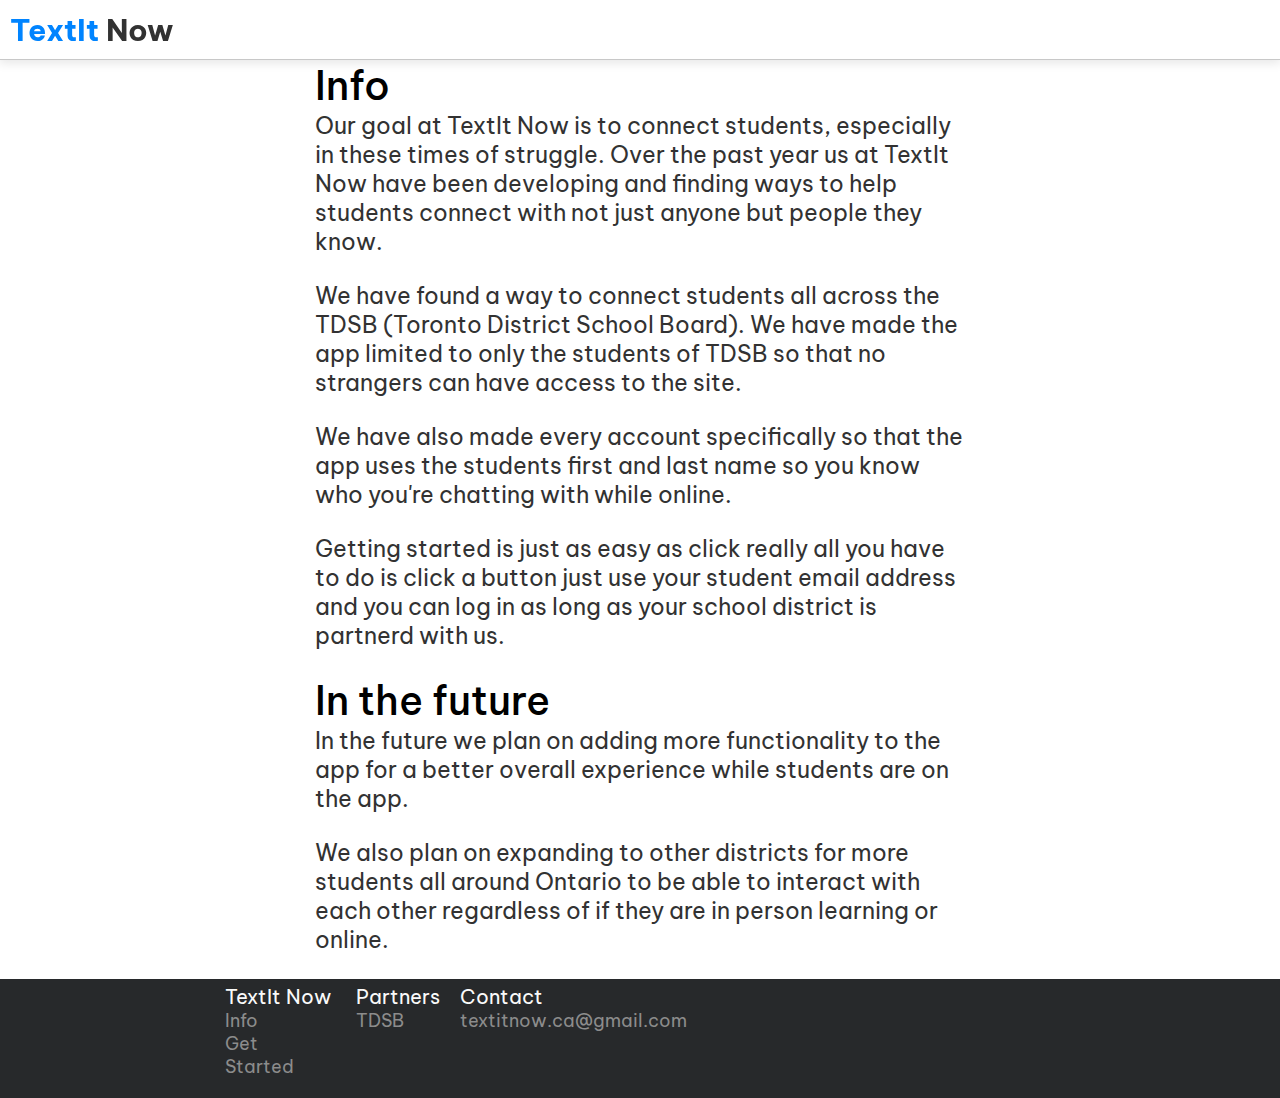
<file: info.html>
<!DOCTYPE html>
<html lang="en">
<head>
    <meta charset="UTF-8">
    <meta http-equiv="X-UA-Compatible" content="IE=edge">
    <meta name="viewport" content="width=device-width, initial-scale=1.0">
    <link rel="shortcut icon" href="TextIt Now - Logo.png" type="image/x-icon">
    <title>TextIt Now - Info</title>
</head>
<style>
    @import url('https://fonts.googleapis.com/css2?family=Be+Vietnam+Pro:wght@100;200;300;400;500;600;700;800;900&display=swap');

    * {
        font-family: 'Be Vietnam Pro', sans-serif;
        margin: 0px;
        padding: 0px;
    }

    #one {
        margin-top: 60px;
        background:white;
    }

    #top-Bar {
        width:100vw;
        height:59px;
        background:white;
        border-bottom: 1px solid rgb(200, 200, 200);
        position:fixed;
        top:0px;
        box-shadow: 0px 2px 10px 1px rgba(0, 0, 0, 0.1);
    }

    #title {
        font-weight: 700;
        font-size: 30px;
        position:absolute;
        top:50%;
        left:10px;
        transform: translate(0px, -50%);
        color: rgb(0, 132, 255);
        width:1000px;
    }

    #title-Now {
        color: rgb(50, 50, 50);
    }

    #all-Text {
        width:calc(100vw - 50px);
        height:fit-content;
        max-width: 650px;
        margin-left: auto;
        margin-right: auto;
    }

    .main-Text-Title {
        font-size: 40px;
        font-weight: 500;
    }

    .paragraph {
        font-weight: 400;
        padding-bottom: 25px;
        font-size: 23px;
        color: rgb(50, 50, 50);
        font-weight: 400;
    }
    
    @media (max-width:850px) {
        #two {
            background:rgb(39, 41, 43);
            width:100vw;
            height: fit-content;
        }

        #all-bottom-Bar-Info {
            width:calc(100vw - 50px);
            max-width: 850px;
            margin-left: 50%;
            transform: translate(-50%);
            padding-top: 5px;
            padding-bottom: 20px;
        }

        .topic {
            color: rgb(250, 250, 250);
            font-size: 20px;
        }

        .sub-Topic-Holder {
            width:fit-content;
            height:fit-content;
            display: flex;
        }

        .sub-Topic {
            color: rgb(140, 140, 140);
            text-decoration: none;
            font-size: 18px;
            margin-right: 7px;
            margin-bottom: 10px;
        }

        .sub-Topic:hover {
            color: rgb(170, 170, 170);
            cursor: pointer;
        }
    }



    @media (min-width:850px) {
        #two {
            background:rgb(39, 41, 43);
            width:100vw;
            height: fit-content;
        }

        #all-bottom-Bar-Info {
            width:calc(100vw - 50px);
            max-width: 850px;
            margin-left: 50%;
            transform: translate(-50%);
            padding-top: 5px;
            padding-bottom: 20px;
            display: flex;
        }

        .topic {
            color: rgb(250, 250, 250);
            font-size: 20px;
            margin-right: 10px;
            margin-left: 10px;
        }

        .sub-Topic-Holder {
            width:fit-content;
            height:fit-content;
            display: flex;
            flex-direction: column;
        }

        .sub-Topic {
            color: rgb(140, 140, 140);
            text-decoration: none;
            font-size: 18px;
            margin-right: 7px;
        }

        .sub-Topic:hover {
            color: rgb(170, 170, 170);
            cursor: pointer;
        }
    }

    ::-webkit-scrollbar {
        width:0px;
        height:0px;
    }
</style>
<body>
    <section id="one">
        <div id="all-Text">
            <h2 class="main-Text-Title">Info</h2>
            <p class="paragraph">Our goal at TextIt Now is to connect students, especially in these times of struggle. Over the past year us at TextIt Now have been developing and finding ways to help students connect with not just anyone but people they know. </p>
            <p class="paragraph">We have found a way to connect students all across the TDSB (Toronto District School Board). We have made the app limited to only the students of TDSB so that no strangers can have access to the site. </p>
            <p class="paragraph">We have also made every account specifically so that the app uses the students first and last name so you know who you're chatting with while online. </p>
            <p class="paragraph">Getting started is just as easy as click really all you have to do is click a button just use your student email address and you can log in as long as your school district is partnerd with us.</p>
            <h2 class="main-Text-Title">In the future</h2>
            <p class="paragraph">In the future we plan on adding more functionality to the app for a better overall experience while students are on the app.</p>
            <p class="paragraph">We also plan on expanding to other districts for more students all around Ontario to be able to interact with each other regardless of if they are in person learning or online.</p>
        </div>
    </section>
    <section id="two">
        <div id="all-bottom-Bar-Info">
            <div class="topic">TextIt Now
                <div class="sub-Topic-Holder">
                    <a href="info.html" class="sub-Topic">Info</a>
                    <a href="Welcome Page.html" style="width:104px;" class="sub-Topic">Get Started</a>
                </div>
            </div>
            <div class="topic">Partners
                <div class="sub-Topic-Holder">
                    <a href="https://www.tdsb.on.ca/About-Us" class="sub-Topic">TDSB</a>
                </div>
            </div>

            <div class="topic">Contact
                <div class="sub-Topic-Holder">
                    <a href="https://mail.google.com/mail/u/3/#inbox?compose=GTvVlcSBpgVkNNzZjxSrGGDNJNFlSVjFcJdklrlLbvJWcgKBTmWnFPSHNGjbfqdTblfXddTqZrqbW" class="sub-Topic">textitnow.ca@gmail.com</a>
                </div>
            </div>
        </div>
    </section>
    <div id="top-Bar">
        <span id="title">TextIt <span id="title-Now">Now</span></span>
    </div>
</body>
</html>
</file>
